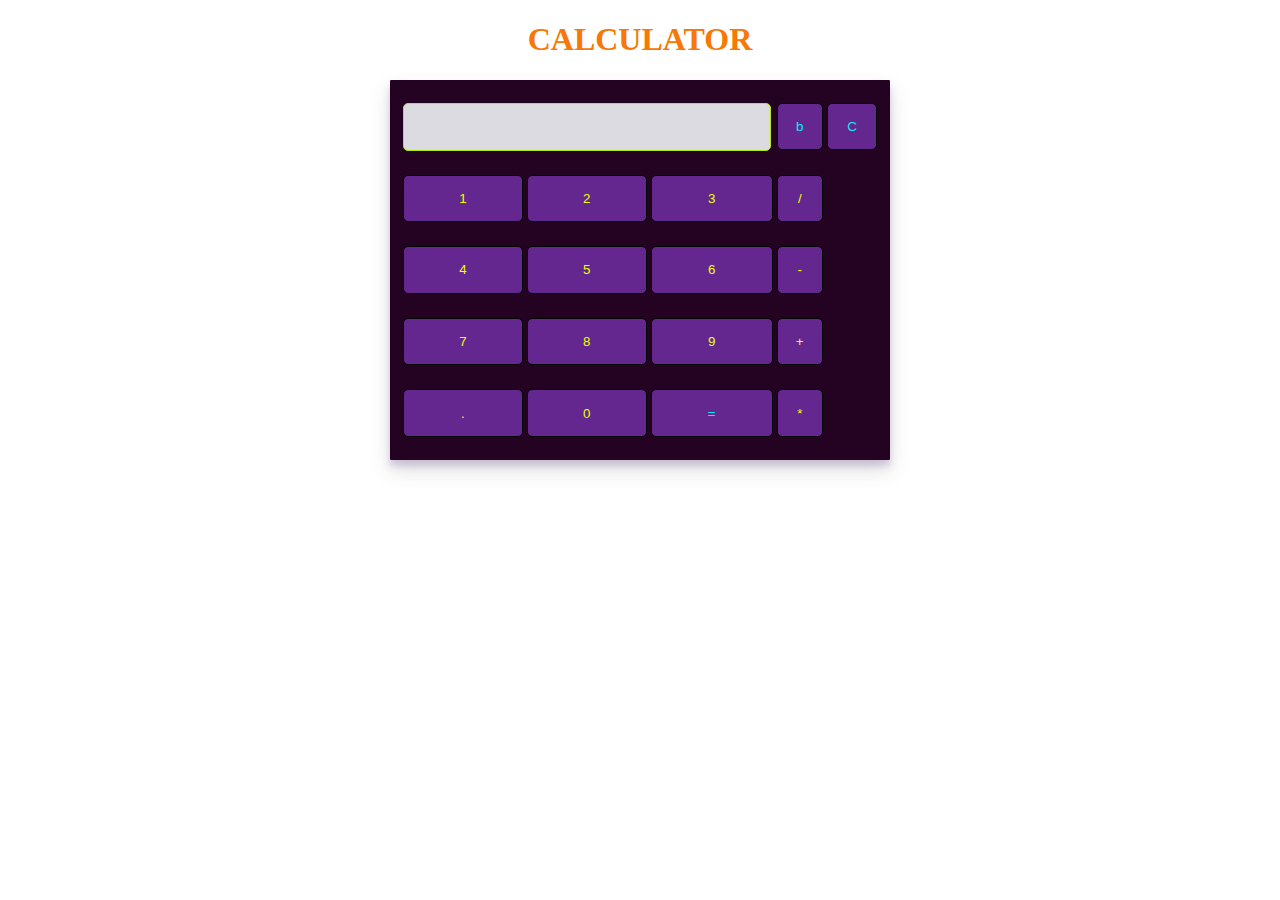
<file: index.html>
<!DOCTYPE html>
<html>
<head>
<title>calculator</title>
<link rel="stylesheet" href="style.css">

</head>
<body>
    <h1>CALCULATOR</h1>
 <table class="calculator" >
<tr>
    <td colspan="3"> <input class="display-box" type="text" id="result" disabled /></td>
    <td> <input type="button" id="btn"  value="b" onclick="back()" ></td>
    <td> <input type="button" value="C" onclick="clearScreen()" id="btn" /> </td>
</tr>
<tr>
    <td> <input type="button" value="1" onclick="display('1')" /> </td>
    <td> <input type="button" value="2" onclick="display('2')" /> </td>
    <td> <input type="button" value="3" onclick="display('3')" /> </td>
    <td> <input type="button" value="/" onclick="display('/')" /> </td>

</tr>
<tr>
    <td> <input type="button" value="4" onclick="display('4')" /> </td>
    <td> <input type="button" value="5" onclick="display('5')" /> </td>
    <td> <input type="button" value="6" onclick="display('6')" /> </td>
    <td> <input type="button" value="-" onclick="display('-')" /> </td>
</tr>
<tr>
    <td> <input type="button" value="7" onclick="display('7')" /> </td>
    <td> <input type="button" value="8" onclick="display('8')" /> </td>
    <td> <input type="button" value="9" onclick="display('9')" /> </td>
    <td> <input type="button" value="+" onclick="display('+')" /> </td>
</tr>
<tr>
    <td> <input type="button" value="." onclick="display('.')" /> </td>
    <td> <input type="button" value="0" onclick="display('0')" /> </td>
    <td> <input type="button" value="=" onclick="calculate()" id="btn" /> </td>
    <td> <input type="button" value="*" onclick="display('*')" /> </td>
    </tr>
 </table>
 <script type="text/javascript" src="script.js"></script>
 </body>
 </html>
</file>
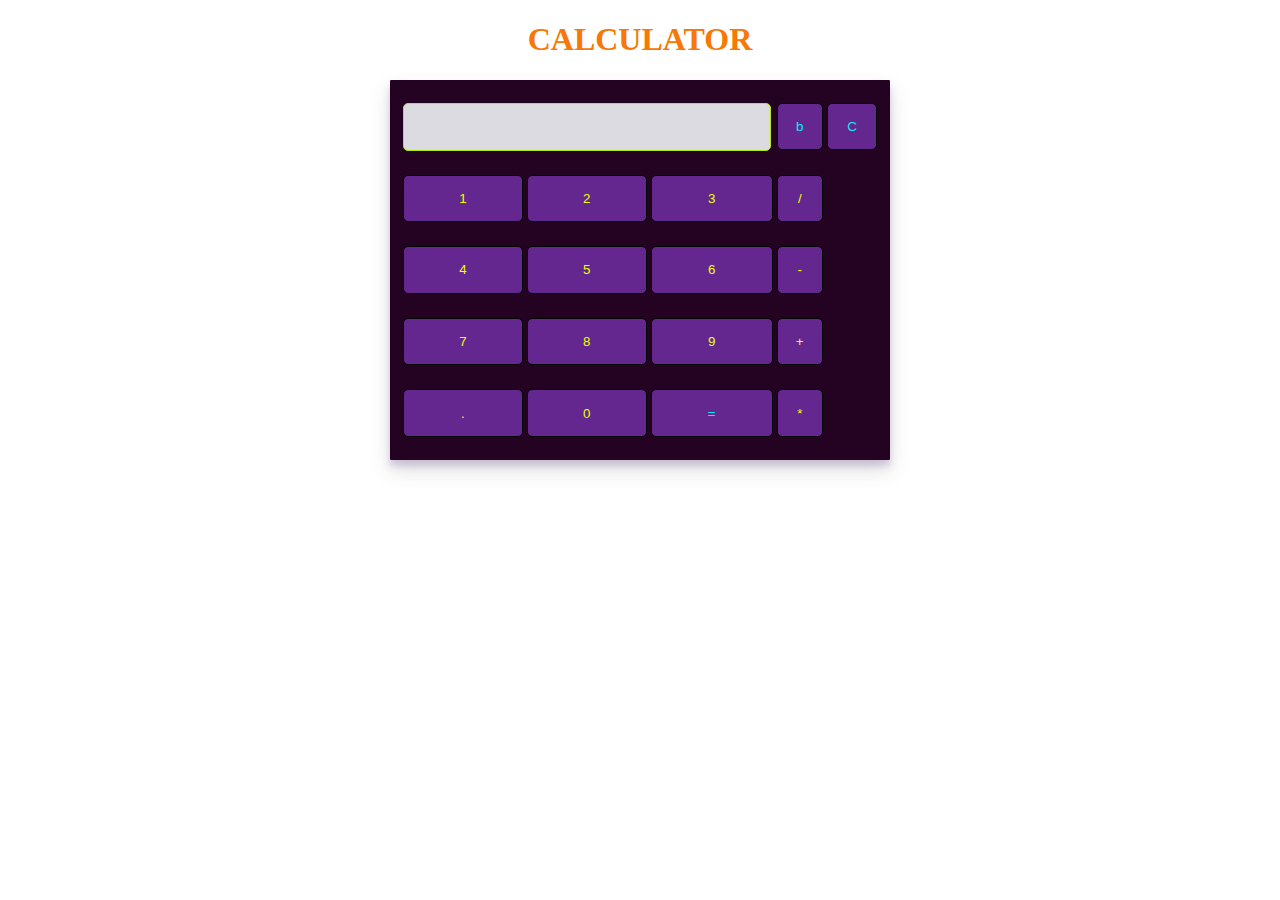
<file: calculator.html>
<!DOCTYPE html>
<html>
<head>
<title>calculator</title>
<link rel="stylesheet" href="style.css">

</head>
<body>
    <h1>CALCULATOR</h1>
 <table class="calculator" >
<tr>
    <td colspan="3"> <input class="display-box" type="text" id="result" disabled /></td>
    <td> <input type="button" id="btn"  value="b" onclick="back()" ></td>
    <td> <input type="button" value="C" onclick="clearScreen()" id="btn" /> </td>
</tr>
<tr>
    <td> <input type="button" value="1" onclick="display('1')" /> </td>
    <td> <input type="button" value="2" onclick="display('2')" /> </td>
    <td> <input type="button" value="3" onclick="display('3')" /> </td>
    <td> <input type="button" value="/" onclick="display('/')" /> </td>

</tr>
<tr>
    <td> <input type="button" value="4" onclick="display('4')" /> </td>
    <td> <input type="button" value="5" onclick="display('5')" /> </td>
    <td> <input type="button" value="6" onclick="display('6')" /> </td>
    <td> <input type="button" value="-" onclick="display('-')" /> </td>
</tr>
<tr>
    <td> <input type="button" value="7" onclick="display('7')" /> </td>
    <td> <input type="button" value="8" onclick="display('8')" /> </td>
    <td> <input type="button" value="9" onclick="display('9')" /> </td>
    <td> <input type="button" value="+" onclick="display('+')" /> </td>
</tr>
<tr>
    <td> <input type="button" value="." onclick="display('.')" /> </td>
    <td> <input type="button" value="0" onclick="display('0')" /> </td>
    <td> <input type="button" value="=" onclick="calculate()" id="btn" /> </td>
    <td> <input type="button" value="*" onclick="display('*')" /> </td>
    </tr>
 </table>
 <script type="text/javascript" src="script.js"></script>
 </body>
 </html>
</file>
<file: style.css>
h1{
    color:#f87706;
    text-align:center;
}


.calculator {
    padding: 10px;
     border-radius: 1px;
     height: 380px;
     width: 500px;
     margin: auto;
     background-color: #230222;
     box-shadow: rgba(82, 75, 75, 0.19) 0px 10px 20px, rgba(122, 82, 171, 0.23) 0px 6px 6px;
    }

  
    .display-box {
    font-family: 'Orbitron', sans-serif;
    background-color: #dcdbe1;
     border: solid rgb(177, 232, 12) 0.5px;
     color: black;
     border-radius: 5px;
     width: 98%;
     height: 65%;
    }
    
    #btn {
    color: #0aecf4;
    }
    
    input[type=button] {
     font-family: 'Orbitron', sans-serif;
     background-color: #64278f;
     color: rgb(238, 255, 2);
     border: solid black 0.5px;
     width: 100%;
     border-radius: 5px;
     height: 70%;
     outline: yellow;
    }
    
    input:active[type=button] {
     background: #1bde21;
     box-shadow: inset 0px 0px 5px #f83232;
    }
</file>
